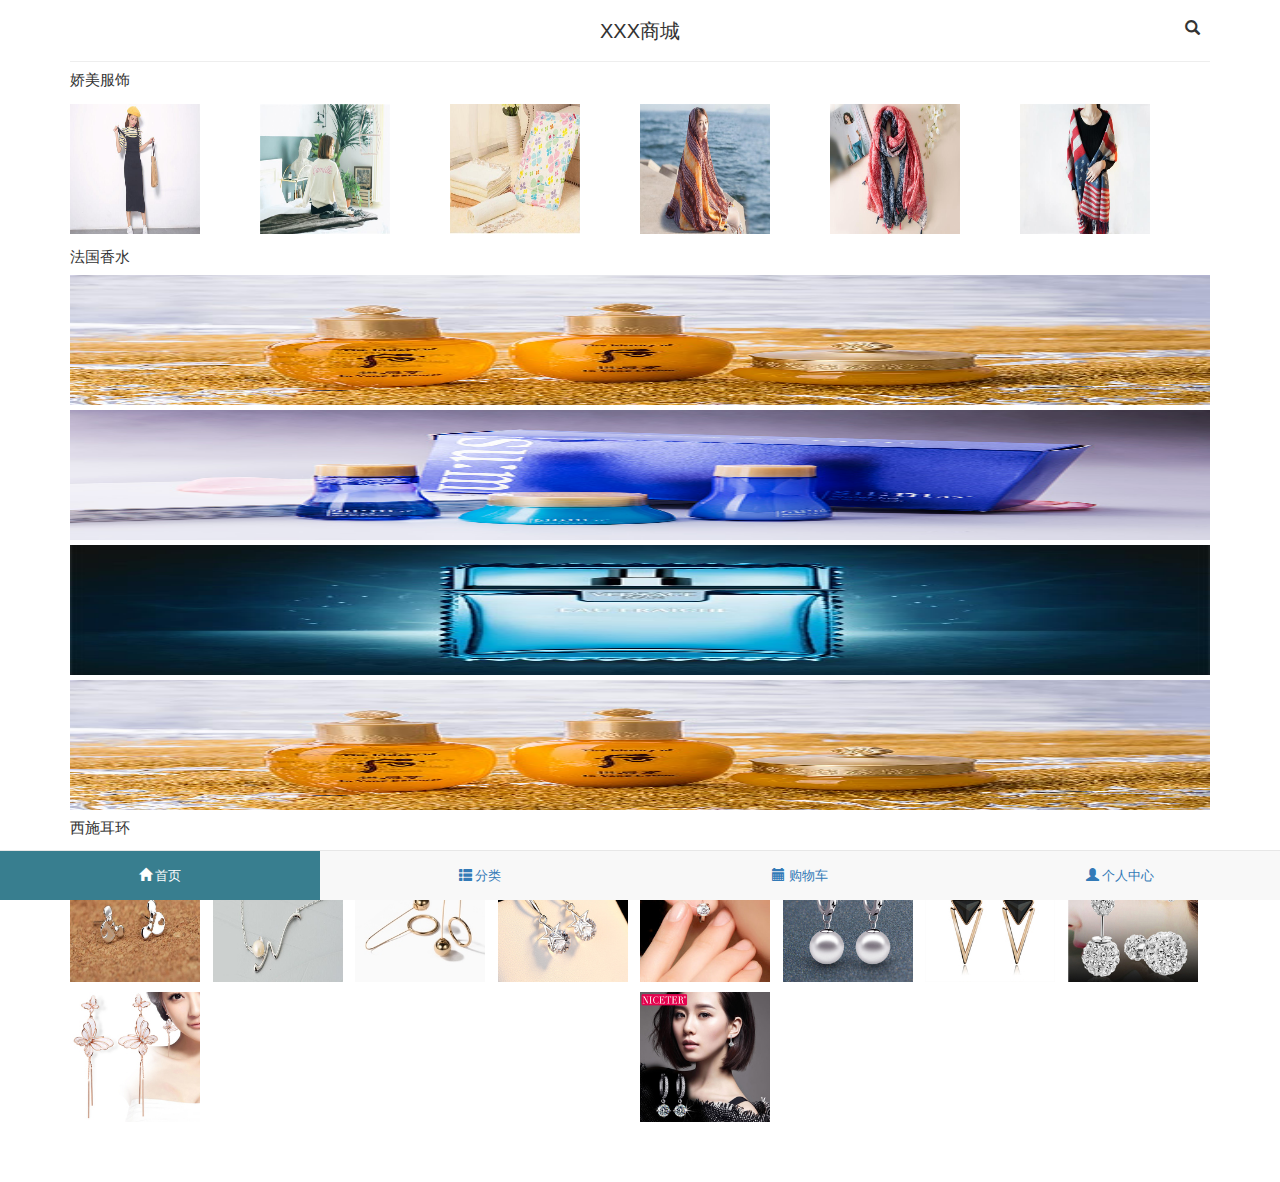
<file: index.html>
<!DOCTYPE html>
<html lang="en" ng-app="myMall">
<head>
	<meta charset="UTF-8">
	<meta name="viewport" content="width=device-width,initial-scale=1.0">
	<title>单页面应用</title>
	<link rel="stylesheet" href="lib/bootstrap/css/bootstrap.css">
	<link rel="stylesheet" href="css/main.css">
	<script src="lib/angular/angular.js"></script>
	<script src="lib/angular-route/angular-route.js"></script>
	<script src="js/app.js"></script>
	<script src="js/controller.js"></script>
</head>
<body>
	<div class="container" ng-view></div>
	<footer class="navbar navbar-default navbar-fixed-bottom mainNav">
		<a href="#/home" ng-class="{active:page.current=='home'}">
			<i class="glyphicon glyphicon-home"></i>
			首页
		</a>
		<a href="#/list" ng-class="{active:page.current=='list'}">
			<i class="glyphicon glyphicon-th-list"></i>
			分类
		</a>
		
		<a href="#/shopcar"  ng-class="{active:page.current=='shopcar'}">
			<i class="glyphicon glyphicon-calendar"></i>
			购物车
		</a>
		<a href="#/center" ng-class="{active:page.current=='center'}">
			<i class="glyphicon glyphicon-user"></i>
			个人中心
		</a>

	</footer>

</body>
</html>
</file>
<file: css/main.css>
*{margin: 0;padding: 0;}
ul{list-style: none;}
html{font-size:62.5%;}
.m_head{margin: 4px 0 10px;}
.m_head a{position: absolute;left: 1rem;top:3%;padding: 1rem;z-index: 10;}
.m_head h3{text-align: center;font-size:2rem;position: relative;}
.m_head h3 span{position: absolute;right: 0;top:-40%;z-index: 10;padding: 1rem;font-size:1.5rem;}
.mainNav{display:flex;height:5rem;line-height:5rem;text-align:center;font-size:1.3rem;}
.mainNav a{flex:1;}
.mainNav a:hover{background-color: #efefef;text-decoration: none;}
.mainNav a.active{background-color: #387e8f;color:#fff;}

.homePage{margin:0  0 5.5rem;}
.homePage h3{font-size: 1.5rem;margin: 1rem 0;}
.homePage ul img{width: 13rem;height: 13rem;}
.homePage ul{margin: 1rem 0;}
.homePage .c_list,.homePage .x_list{display: flex;flex-wrap: wrap;}
.homePage .c_list li,.homePage .x_list li{flex: 1;height: 13rem;margin: 0.5rem 0;}
.homePage .f_list img{width: 100%;}
.homePage .f_list li{margin: 0.5rem 0;}

.homePage .contents img{width: 100%;height: 18rem;}
.homePage .contents p{margin: 1rem;}
.homePage .contents p .price{color: red;font-size: 1.8rem;}

.homePage .contentlist{display: flex;}
.homePage .contentlist .l_left{flex: 1;box-shadow: 0px 0px 2px #999;height:30rem;}
.homePage .contentlist .l_left li{padding: 1.5rem 0;text-align: center;}
.homePage .contentlist .l_left li.active{color: #fff;background: #387e8f;}
.homePage .contentlist .l_right{flex:4;}
.homePage .contentlist .l_right img{width: 8.2rem;height: 8rem;}
.homePage .contentlist .l_right li{height: 8rem;text-align: center;}
</file>
